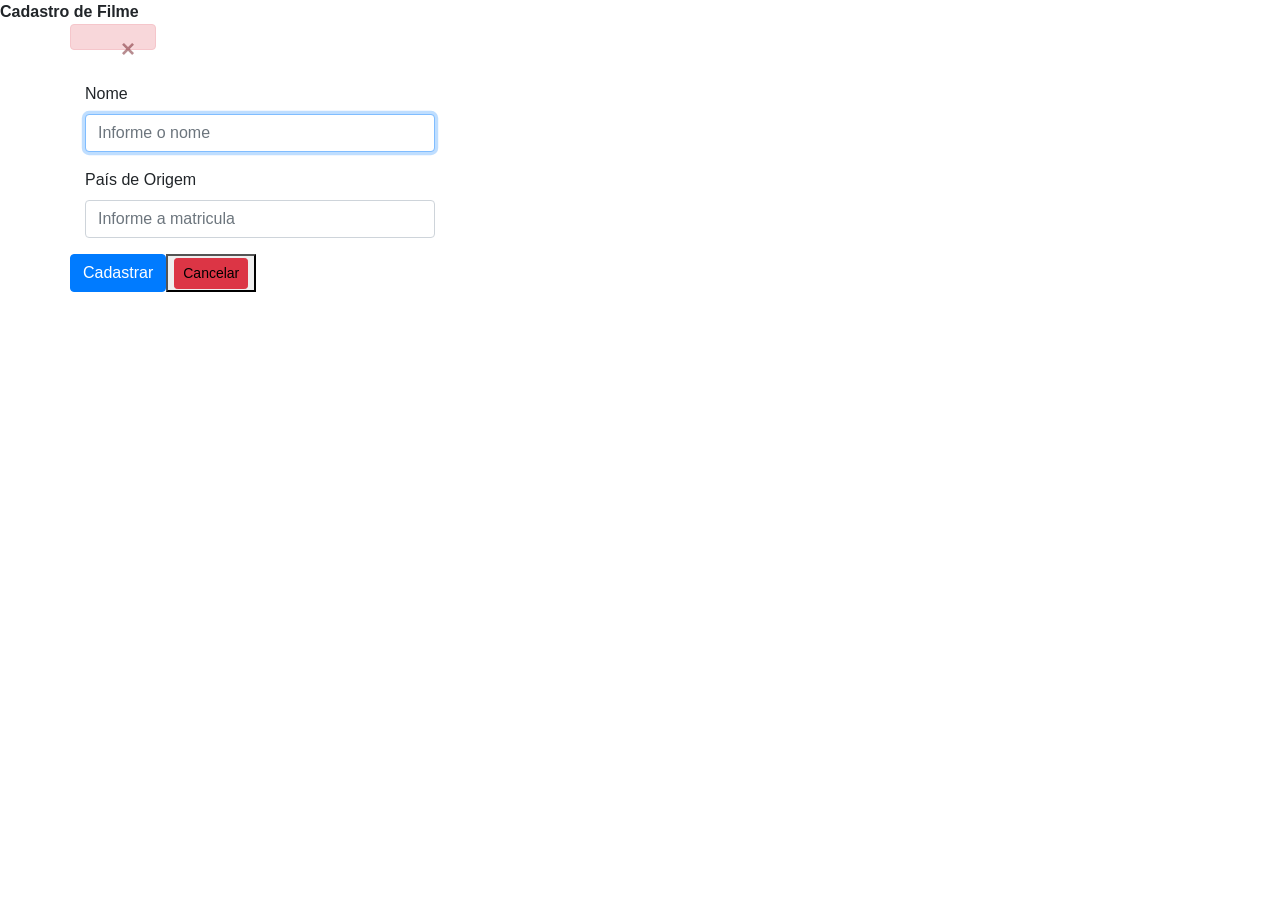
<file: src/main/resources/templates/filme/form.html>
<!DOCTYPE html>
<html layout:decorate="~{layout}">
<head>
<meta charset="UTF-8" />
<link rel="stylesheet" href="https://stackpath.bootstrapcdn.com/bootstrap/4.3.1/css/bootstrap.min.css" integrity="sha384-ggOyR0iXCbMQv3Xipma34MD+dH/1fQ784/j6cY/iJTQUOhcWr7x9JvoRxT2MZw1T" crossorigin="anonymous">
<title>Cadastro de Filme</title>
</head>
<body>
		<div class="content-wrapper" layout:fragment="corpo">
			<div class="panel panel-default">
				<div class="panel-heading">
					<strong>Cadastro de Filme</strong>
				</div>
			<form class="container" method="post" th:object="${filme}"
				th:action="@{/filme/save}">

				<!--Input responsável em guardar o id-->
				<input id="id" name="id" type="hidden" th:field="*{id}"
					th:value="*{id}">

				<!-- div reponsável em mostrar os erros -->
				<div class="form-group row">
					<div class="alert alert-danger alert-dismissible fade show"
						role="alert" th:if="${#fields.hasAnyErrors()}">

						<button type="button" class="close" data-dismiss="alert"
							aria-label="Close">
							<span aria-hidden="true">&times;</span>
						</button>

						<div th:each="detailedError : ${#fields.detailedErrors()}">
							<strong th:text="${detailedError.message}"> </strong>
						</div>
					</div>
				</div>
				
				<div class="form-group row">                                                          
					<div class="col-md-4" th:classappend="${#fields.hasErrors('nome')}? 'has-error'">
					    <label>Nome</label>
					    <input type="text" class="form-control input-sm" th:field="*{nome}" autofocus="autofocus" placeholder="Informe o nome" maxlength="150"/>
					</div>
				</div>
				
				<div class="form-group row">                                                          
					<div class="col-md-4" th:classappend="${#fields.hasErrors('pais')}? 'has-error'">
					    <label>País de Origem</label>
					    <input type="text" class="form-control input-sm" th:field="*{pais}" autofocus="autofocus" placeholder="Informe a matricula" maxlength="150"/>
					</div>
				</div>
				
				<div class="form-group row">
					<button type="submit" class="btn btn-primary">Cadastrar</button>
					<button><a th:href="@{/}" class="btn btn-sm btn-danger">Cancelar</a></button>
				</div>

			</form>

		</div>
		</div>
	
</body>
</html>
</file>
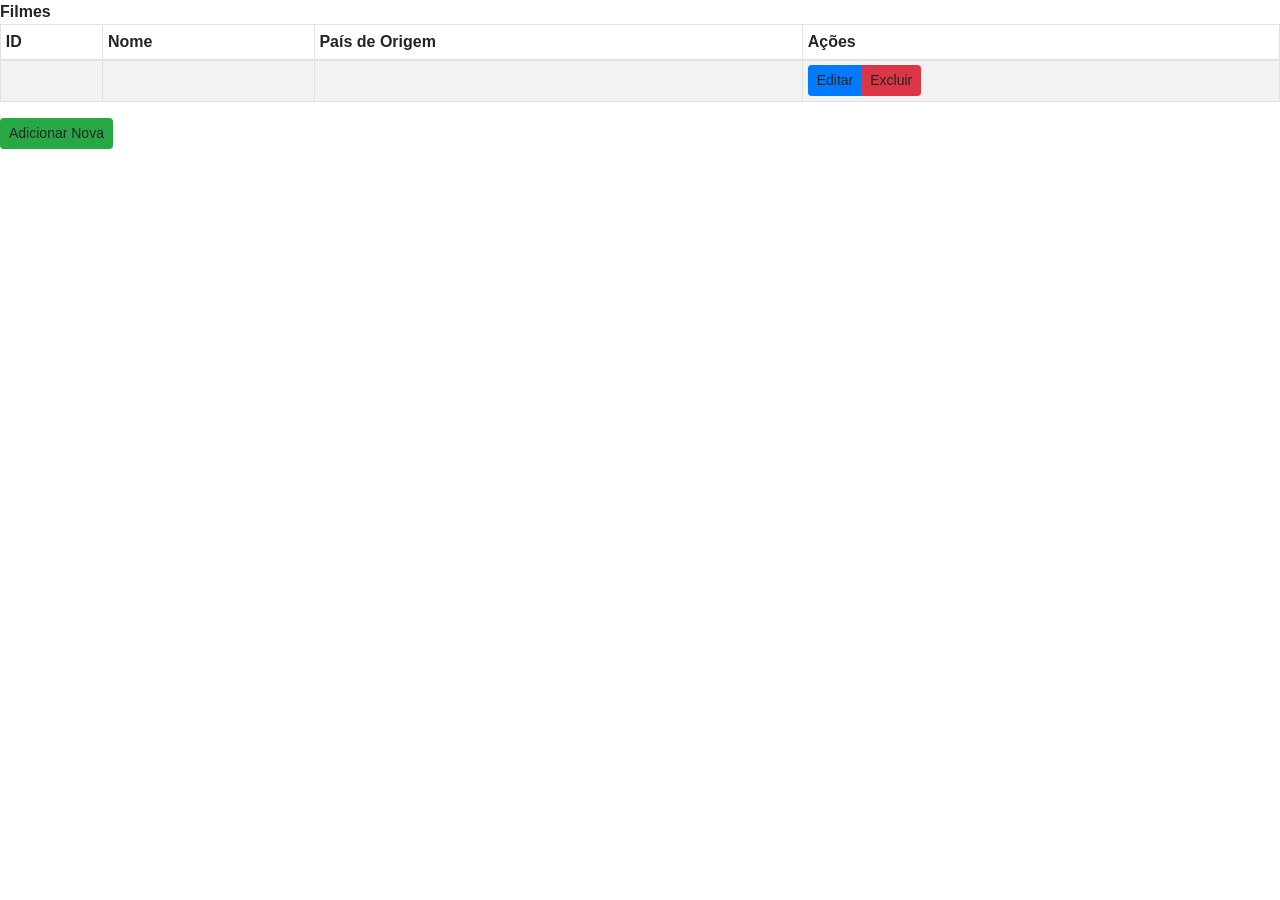
<file: src/main/resources/templates/filme/listar.html>
<!DOCTYPE html>
<html layout:decorate="~{layout}">
<head>
<meta charset="UTF-8" />
<link rel="stylesheet" href="https://stackpath.bootstrapcdn.com/bootstrap/4.3.1/css/bootstrap.min.css" integrity="sha384-ggOyR0iXCbMQv3Xipma34MD+dH/1fQ784/j6cY/iJTQUOhcWr7x9JvoRxT2MZw1T" crossorigin="anonymous">
<title>Listagem de Filme</title>
</head>
<body>

		<div class="content-wrapper" layout:fragment="corpo">
			<div class="panel panel-default">
				<div class="panel-heading">
			<strong>Filmes</strong>
				</div>
				<div class="panel-body">
					<div class="table-responsive">
						<table class="table table-sm table-striped table-hover table-bordered">
							<thead>
								<tr>
									<th>ID</th>
									<th>Nome</th>
									<th>País de Origem</th>
									<th>Ações</th>
								</tr>
							</thead>
							<tbody>
								<tr th:each="filme : ${filmes}">
									<td th:text="${filme.id}"></td>
									<td th:text="${filme.nome}"></td>
									<td th:text="${filme.pais}"></td>
									<td>
										<div class="btn-group pull-right">
									   		<a class="btn btn-sm btn-primary" th:href="@{/filme/edit/{id}(id=${filme.id})}" >Editar</a>
									   		<a class="delete btn btn-sm btn-danger" th:href="@{/filme/delete/{id}(id=${filme.id})}">Excluir</a>
									   </div>
									</td>
								</tr>
							</tbody>
						</table>
					</div>
				</div>
				<div class="panel-footer">
					<a class="btn btn-sm btn-success" th:href="@{/filme/add}" >Adicionar Nova</a>
				</div>

			</div>
		</div>
	
</body>
</html>
</file>
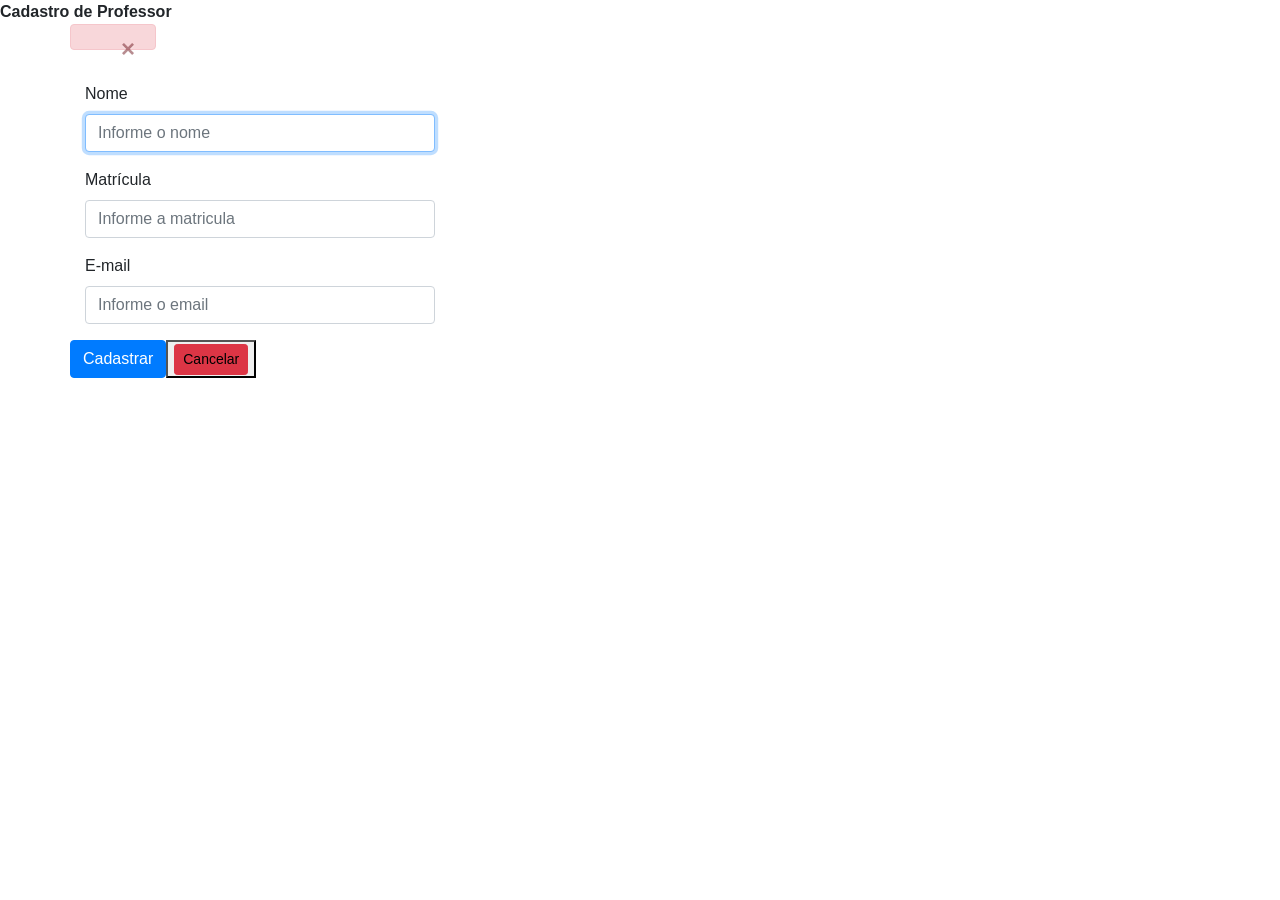
<file: src/main/resources/templates/professor/form.html>
<!DOCTYPE html>
<html layout:decorate="~{layout}">
<head>
<meta charset="UTF-8" />
<link rel="stylesheet" href="https://stackpath.bootstrapcdn.com/bootstrap/4.3.1/css/bootstrap.min.css" integrity="sha384-ggOyR0iXCbMQv3Xipma34MD+dH/1fQ784/j6cY/iJTQUOhcWr7x9JvoRxT2MZw1T" crossorigin="anonymous">
<title>Cadastro de Professor</title>
</head>
<body>
		<div class="content-wrapper" layout:fragment="corpo">
			<div class="panel panel-default">
				<div class="panel-heading">
					<strong>Cadastro de Professor</strong>
				</div>
			<form class="container" method="post" th:object="${professor}"
				th:action="@{/professor/save}">

				<!--Input responsável em guardar o id-->
				<input id="id" name="id" type="hidden" th:field="*{id}"
					th:value="*{id}">

				<!-- div reponsável em mostrar os erros -->
				<div class="form-group row">
					<div class="alert alert-danger alert-dismissible fade show"
						role="alert" th:if="${#fields.hasAnyErrors()}">

						<button type="button" class="close" data-dismiss="alert"
							aria-label="Close">
							<span aria-hidden="true">&times;</span>
						</button>

						<div th:each="detailedError : ${#fields.detailedErrors()}">
							<strong th:text="${detailedError.message}"> </strong>
						</div>
					</div>
				</div>
				
				<div class="form-group row">                                                          
					<div class="col-md-4" th:classappend="${#fields.hasErrors('nome')}? 'has-error'">
					    <label>Nome</label>
					    <input type="text" class="form-control input-sm" th:field="*{nome}" autofocus="autofocus" placeholder="Informe o nome" maxlength="150"/>
					</div>
				</div>
				
				<div class="form-group row">                                                          
					<div class="col-md-4" th:classappend="${#fields.hasErrors('matricula')}? 'has-error'">
					    <label>Matrícula</label>
					    <input type="text" class="form-control input-sm" th:field="*{matricula}" autofocus="autofocus" placeholder="Informe a matricula" maxlength="150"/>
					</div>
				</div>
				
				<div class="form-group row">                                                          
					<div class="col-md-4" th:classappend="${#fields.hasErrors('email')}? 'has-error'">
					    <label>E-mail</label>
					    <input type="text" class="form-control input-sm" th:field="*{email}" autofocus="autofocus" placeholder="Informe o email" maxlength="150"/>
					</div>
				</div>
				
				<div class="form-group row">
					<button type="submit" class="btn btn-primary">Cadastrar</button>
					<button><a th:href="@{/}" class="btn btn-sm btn-danger">Cancelar</a></button>
				</div>

			</form>

		</div>
		</div>
	
</body>
</html>
</file>
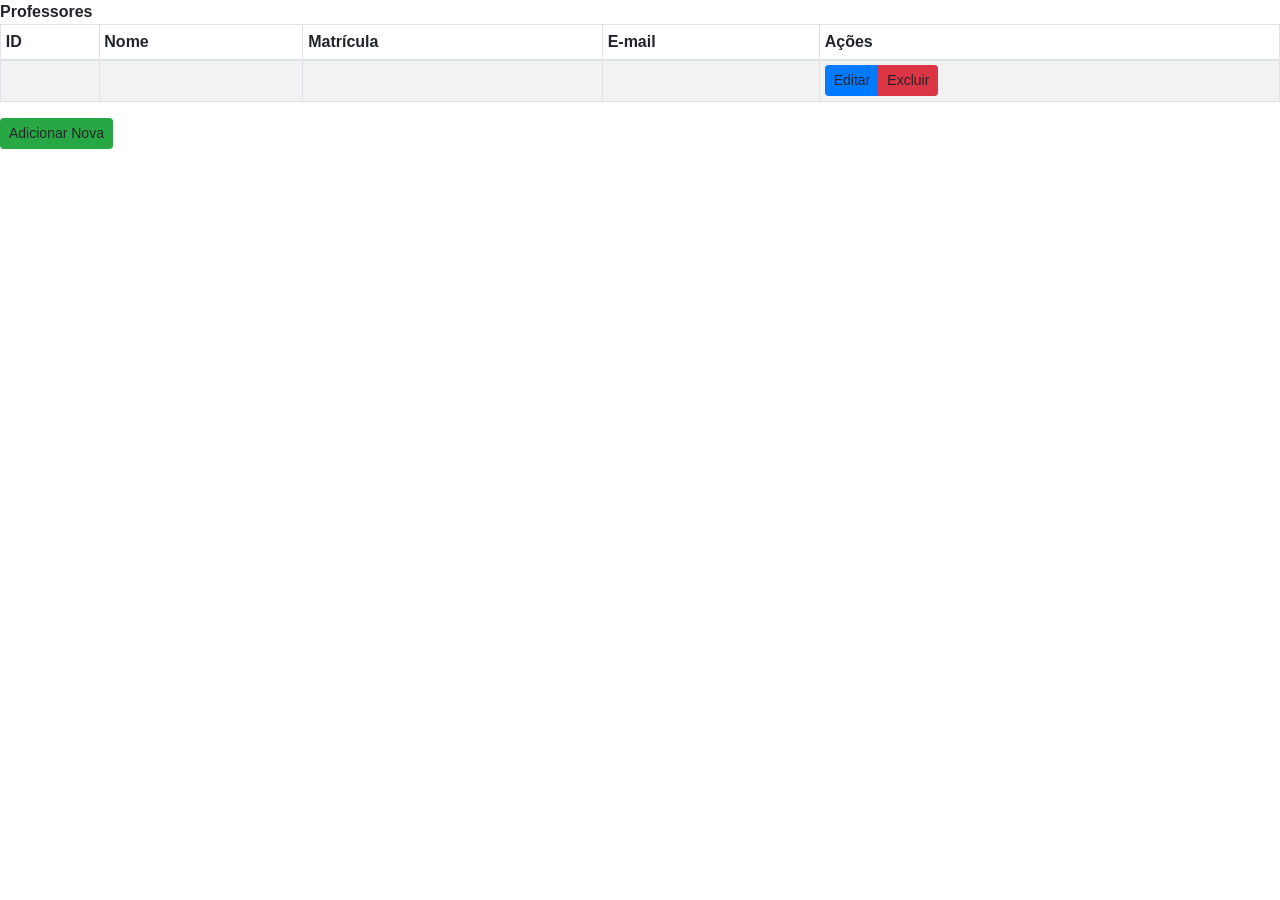
<file: src/main/resources/templates/professor/listar.html>
<!DOCTYPE html>
<html layout:decorate="~{layout}">
<head>
<meta charset="UTF-8" />
<link rel="stylesheet" href="https://stackpath.bootstrapcdn.com/bootstrap/4.3.1/css/bootstrap.min.css" integrity="sha384-ggOyR0iXCbMQv3Xipma34MD+dH/1fQ784/j6cY/iJTQUOhcWr7x9JvoRxT2MZw1T" crossorigin="anonymous">
<title>Listagem de Professor</title>
</head>
<body>

		<div class="content-wrapper" layout:fragment="corpo">
			<div class="panel panel-default">
				<div class="panel-heading">
			<strong>Professores</strong>
				</div>
				<div class="panel-body">
					<div class="table-responsive">
						<table class="table table-sm table-striped table-hover table-bordered">
							<thead>
								<tr>
									<th>ID</th>
									<th>Nome</th>
									<th>Matrícula</th>
									<th>E-mail</th>
									<th>Ações</th>
								</tr>
							</thead>
							<tbody>
								<tr th:each="professor : ${professores}">
									<td th:text="${professor.id}"></td>
									<td th:text="${professor.nome}"></td>
									<td th:text="${professor.matricula}"></td>
									<td th:text="${professor.email}"></td>
									<td>
										<div class="btn-group pull-right">
									   		<a class="btn btn-sm btn-primary" th:href="@{/professor/edit/{id}(id=${professor.id})}" >Editar</a>
									   		<a class="delete btn btn-sm btn-danger" th:href="@{/professor/delete/{id}(id=${professor.id})}">Excluir</a>
									   </div>
									</td>
								</tr>
							</tbody>
						</table>
					</div>
				</div>
				<div class="panel-footer">
					<a class="btn btn-sm btn-success" th:href="@{/professor/add}" >Adicionar Nova</a>
				</div>

			</div>
		</div>
	
</body>
</html>
</file>
